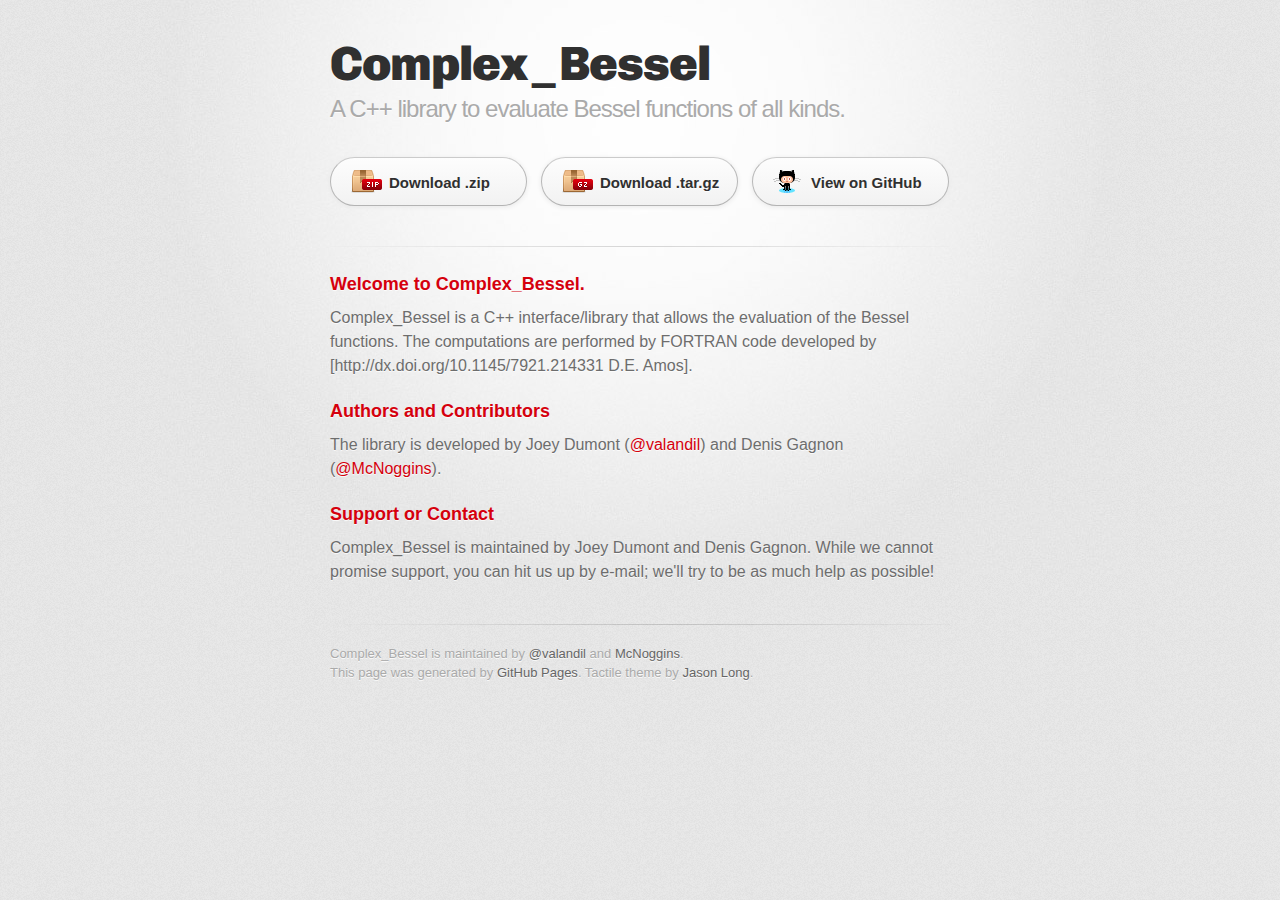
<file: index.html>
<!DOCTYPE html>
<html>
  <head>
    <meta charset='utf-8'>
    <meta http-equiv="X-UA-Compatible" content="chrome=1">
    <link href='https://fonts.googleapis.com/css?family=Chivo:900' rel='stylesheet' type='text/css'>
    <link rel="stylesheet" type="text/css" href="stylesheets/stylesheet.css" media="screen" />
    <link rel="stylesheet" type="text/css" href="stylesheets/pygment_trac.css" media="screen" />
    <link rel="stylesheet" type="text/css" href="stylesheets/print.css" media="print" />
    <!--[if lt IE 9]>
    <script src="//html5shiv.googlecode.com/svn/trunk/html5.js"></script>
    <![endif]-->
    <title>Complex_Bessel</title>
  </head>

  <body>
    <div id="container">
      <div class="inner">

        <header>
          <h1>Complex_Bessel</h1>
          <h2>A C++ library to evaluate Bessel functions of all kinds.</h2>
        </header>

        <section id="downloads" class="clearfix">
          <a href="https://github.com/valandil/complex_bessel/archive/release-0.3.1.zip" id="download-zip" class="button"><span>Download .zip</span></a>
          <a href="https://github.com/valandil/complex_bessel/archive/release-0.3.1.tar.gz" id="download-tar-gz" class="button"><span>Download .tar.gz</span></a>
          <a href="https://github.com/valandil/complex_bessel" id="view-on-github" class="button"><span>View on GitHub</span></a>
        </section>

        <hr>

        <section id="main_content">
          <h3>
<a name="welcome-to-complex-bessel" class="anchor" href="#welcome-to-complex-bessel"><span class="octicon octicon-link"></span></a>Welcome to Complex_Bessel.</h3>

<p>Complex_Bessel is a C++ interface/library that allows the evaluation of the Bessel functions. The computations are performed by FORTRAN code developed
by [http://dx.doi.org/10.1145/7921.214331 D.E. Amos]. </p>


<h3>
<a name="authors-and-contributors" class="anchor" href="#authors-and-contributors"><span class="octicon octicon-link"></span></a>Authors and Contributors</h3>

<p>The library is developed by Joey Dumont (<a href="https://github.com/valandil" class="user-mention">@valandil</a>) and Denis Gagnon 
  (<a href="https://github.com/McNoggins" class="user-mention">@McNoggins</a>).</p>

<h3>
<a name="support-or-contact" class="anchor" href="#support-or-contact"><span class="octicon octicon-link"></span></a>Support or Contact</h3>

<p>Complex_Bessel is maintained by Joey Dumont and Denis Gagnon. While we cannot promise support, you can hit us up by e-mail; 
we'll try to be as much help as possible!</p>
        </section>

        <footer>
          Complex_Bessel is maintained by <a href="https://github.com/valandil">@valandil</a> and <a href="https://github.com/McNoggins">McNoggins</a>.<br>
          This page was generated by <a href="http://pages.github.com">GitHub Pages</a>. Tactile theme by <a href="https://twitter.com/jasonlong">Jason Long</a>.
        </footer>

        
      </div>
    </div>
  </body>
</html>
</file>
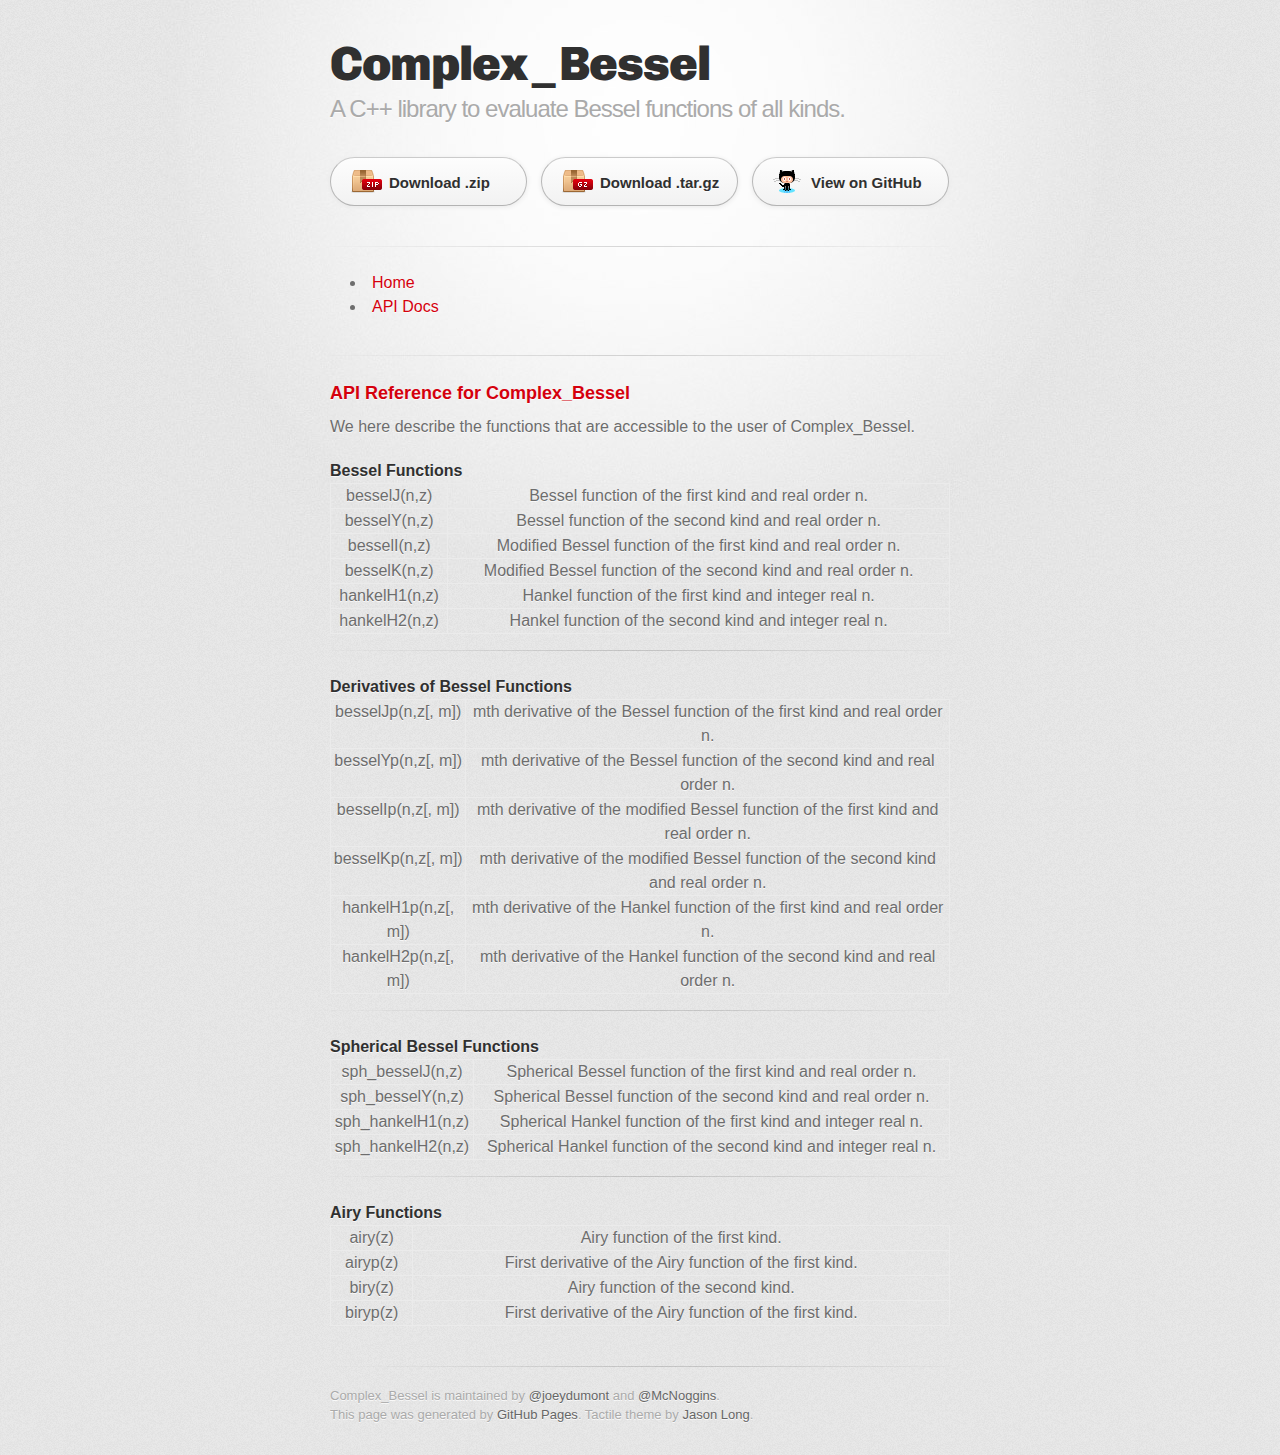
<file: docs.html>
<!DOCTYPE html>
<html>
  <head>
    <meta charset='utf-8'>
    <meta http-equiv="X-UA-Compatible" content="chrome=1">
    <link href='https://fonts.googleapis.com/css?family=Chivo:900' rel='stylesheet' type='text/css'>
    <link rel="stylesheet" type="text/css" href="stylesheets/stylesheet.css" media="screen" />
    <link rel="stylesheet" type="text/css" href="stylesheets/pygment_trac.css" media="screen" />
    <link rel="stylesheet" type="text/css" href="stylesheets/print.css" media="print" />
    <!--[if lt IE 9]>
    <script src="//html5shiv.googlecode.com/svn/trunk/html5.js"></script>
    <![endif]-->
    <title>Complex_Bessel</title>
  </head>

  <body>
    <div id="container">
      <div class="inner">

        <header>
          <h1>Complex_Bessel</h1>
          <h2>A C++ library to evaluate Bessel functions of all kinds.</h2>
        </header>

        <section id="downloads" class="clearfix">
          <a href="https://github.com/joeydumont/complex_bessel/archive/release-0.6.zip" id="download-zip" class="button"><span>Download .zip</span></a>
          <a href="https://github.com/joeydumont/complex_bessel/archive/release-0.6.tar.gz" id="download-tar-gz" class="button"><span>Download .tar.gz</span></a>
          <a href="https://github.com/joeydumont/complex_bessel" id="view-on-github" class="button"><span>View on GitHub</span></a>
        </section>

        <hr>
        
        <section id="navigation" class="clearfix">
          <ul class="navbar">
          <li class="navbar"><a href="index.html" class="navbar">Home</a></li>
          <li class="navbar"><a href="docs.html" class="navbar">API Docs</a></li>
          </ul>
        </section>

        <hr>

        <section id="main_content">
          <h3>
<a name="welcome-to-complex-bessel" class="anchor" href="#welcome-to-complex-bessel"><span class="octicon octicon-link"></span></a>API Reference for Complex_Bessel</h3>

<p>We here describe the functions that are accessible to the user of Complex_Bessel.</p>

<h4>Bessel Functions</h4>
<table>
  <tr>
    <td>besselJ(n,z)</td>
    <td>Bessel function of the first kind and real order n.</td>
  </tr> 
  <tr>
    <td>besselY(n,z)</td>
    <td>Bessel function of the second kind and real order n.</td>
  </tr>
  <tr>
    <td>besselI(n,z)</td>
    <td>Modified Bessel function of the first kind and real order n.</td>
  </tr>
  <tr>
    <td>besselK(n,z)</td>
    <td>Modified Bessel function of the second kind and real order n.</td>
  </tr>
  <tr>
    <td>hankelH1(n,z)</td>
    <td>Hankel function of the first kind and integer real n.</td>
  </tr>
  <tr>
    <td>hankelH2(n,z)</td>
    <td>Hankel function of the second kind and integer real n.</td>
  </tr>
</table>

<hr>

<h4>Derivatives of Bessel Functions</h4>
<table>
  <tr>
    <td>besselJp(n,z[, m])</td>
    <td>mth derivative of the Bessel function of the first kind and real order n.</td>
  </tr> 
  <tr>
    <td>besselYp(n,z[, m])</td>
    <td>mth derivative of the Bessel function of the second kind and real order n.</td>
  </tr>
  <tr>
    <td>besselIp(n,z[, m])</td>
    <td>mth derivative of the modified Bessel function of the first kind and real order n.</td>
  </tr>
  <tr>
    <td>besselKp(n,z[, m])</td>
    <td>mth derivative of the modified Bessel function of the second kind and real order n.</td>
  </tr>
  <tr>
    <td>hankelH1p(n,z[, m])</td>
    <td>mth derivative of the Hankel function of the first kind and real order n.</td>
  </tr>
  <tr>
    <td>hankelH2p(n,z[, m])</td>
    <td>mth derivative of the Hankel function of the second kind and real order n.</td>
  </tr>
</table>

<hr>

<h4>Spherical Bessel Functions</h4>
<table>
  <tr>
    <td>sph_besselJ(n,z)</td>
    <td>Spherical Bessel function of the first kind and real order n.</td>
  </tr> 
  <tr>
    <td>sph_besselY(n,z)</td>
    <td>Spherical Bessel function of the second kind and real order n.</td>
  </tr>
  <tr>
    <td>sph_hankelH1(n,z)</td>
    <td>Spherical Hankel function of the first kind and integer real n.</td>
  </tr>
  <tr>
    <td>sph_hankelH2(n,z)</td>
    <td>Spherical Hankel function of the second kind and integer real n.</td>
  </tr>
</table>


<hr>

<h4>Airy Functions</h4>
<table>
  <tr>
    <td>airy(z)</td>
    <td>Airy function of the first kind.</td>
  </tr>
  <tr>
    <td>airyp(z)</td>
    <td>First derivative of the Airy function of the first kind.</td>
  </tr>
  <tr>
    <td>biry(z)</td>
    <td>Airy function of the second kind.</td>
  </tr>
  <tr>
    <td>biryp(z)</td>
    <td>First derivative of the Airy function of the first kind.</td>
  </tr>
</table>

</section>

        <footer>
          Complex_Bessel is maintained by <a href="https://github.com/joeydumont">@joeydumont</a> and <a href="https://github.com/McNoggins">@McNoggins</a>.<br>
          This page was generated by <a href="http://pages.github.com">GitHub Pages</a>. Tactile theme by <a href="https://twitter.com/jasonlong">Jason Long</a>.
        </footer>

        
      </div>
    </div>
  </body>
</html>
</file>
<file: stylesheets/pygment_trac.css>
.highlight  { background: #ffffff; }
.highlight .c { color: #999988; font-style: italic } /* Comment */
.highlight .err { color: #a61717; background-color: #e3d2d2 } /* Error */
.highlight .k { font-weight: bold } /* Keyword */
.highlight .o { font-weight: bold } /* Operator */
.highlight .cm { color: #999988; font-style: italic } /* Comment.Multiline */
.highlight .cp { color: #999999; font-weight: bold } /* Comment.Preproc */
.highlight .c1 { color: #999988; font-style: italic } /* Comment.Single */
.highlight .cs { color: #999999; font-weight: bold; font-style: italic } /* Comment.Special */
.highlight .gd { color: #000000; background-color: #ffdddd } /* Generic.Deleted */
.highlight .gd .x { color: #000000; background-color: #ffaaaa } /* Generic.Deleted.Specific */
.highlight .ge { font-style: italic } /* Generic.Emph */
.highlight .gr { color: #aa0000 } /* Generic.Error */
.highlight .gh { color: #999999 } /* Generic.Heading */
.highlight .gi { color: #000000; background-color: #ddffdd } /* Generic.Inserted */
.highlight .gi .x { color: #000000; background-color: #aaffaa } /* Generic.Inserted.Specific */
.highlight .go { color: #888888 } /* Generic.Output */
.highlight .gp { color: #555555 } /* Generic.Prompt */
.highlight .gs { font-weight: bold } /* Generic.Strong */
.highlight .gu { color: #800080; font-weight: bold; } /* Generic.Subheading */
.highlight .gt { color: #aa0000 } /* Generic.Traceback */
.highlight .kc { font-weight: bold } /* Keyword.Constant */
.highlight .kd { font-weight: bold } /* Keyword.Declaration */
.highlight .kn { font-weight: bold } /* Keyword.Namespace */
.highlight .kp { font-weight: bold } /* Keyword.Pseudo */
.highlight .kr { font-weight: bold } /* Keyword.Reserved */
.highlight .kt { color: #445588; font-weight: bold } /* Keyword.Type */
.highlight .m { color: #009999 } /* Literal.Number */
.highlight .s { color: #d14 } /* Literal.String */
.highlight .na { color: #008080 } /* Name.Attribute */
.highlight .nb { color: #0086B3 } /* Name.Builtin */
.highlight .nc { color: #445588; font-weight: bold } /* Name.Class */
.highlight .no { color: #008080 } /* Name.Constant */
.highlight .ni { color: #800080 } /* Name.Entity */
.highlight .ne { color: #990000; font-weight: bold } /* Name.Exception */
.highlight .nf { color: #990000; font-weight: bold } /* Name.Function */
.highlight .nn { color: #555555 } /* Name.Namespace */
.highlight .nt { color: #000080 } /* Name.Tag */
.highlight .nv { color: #008080 } /* Name.Variable */
.highlight .ow { font-weight: bold } /* Operator.Word */
.highlight .w { color: #bbbbbb } /* Text.Whitespace */
.highlight .mf { color: #009999 } /* Literal.Number.Float */
.highlight .mh { color: #009999 } /* Literal.Number.Hex */
.highlight .mi { color: #009999 } /* Literal.Number.Integer */
.highlight .mo { color: #009999 } /* Literal.Number.Oct */
.highlight .sb { color: #d14 } /* Literal.String.Backtick */
.highlight .sc { color: #d14 } /* Literal.String.Char */
.highlight .sd { color: #d14 } /* Literal.String.Doc */
.highlight .s2 { color: #d14 } /* Literal.String.Double */
.highlight .se { color: #d14 } /* Literal.String.Escape */
.highlight .sh { color: #d14 } /* Literal.String.Heredoc */
.highlight .si { color: #d14 } /* Literal.String.Interpol */
.highlight .sx { color: #d14 } /* Literal.String.Other */
.highlight .sr { color: #009926 } /* Literal.String.Regex */
.highlight .s1 { color: #d14 } /* Literal.String.Single */
.highlight .ss { color: #990073 } /* Literal.String.Symbol */
.highlight .bp { color: #999999 } /* Name.Builtin.Pseudo */
.highlight .vc { color: #008080 } /* Name.Variable.Class */
.highlight .vg { color: #008080 } /* Name.Variable.Global */
.highlight .vi { color: #008080 } /* Name.Variable.Instance */
.highlight .il { color: #009999 } /* Literal.Number.Integer.Long */

.type-csharp .highlight .k { color: #0000FF }
.type-csharp .highlight .kt { color: #0000FF }
.type-csharp .highlight .nf { color: #000000; font-weight: normal }
.type-csharp .highlight .nc { color: #2B91AF }
.type-csharp .highlight .nn { color: #000000 }
.type-csharp .highlight .s { color: #A31515 }
.type-csharp .highlight .sc { color: #A31515 }
</file>
<file: stylesheets/print.css>
html, body, div, span, applet, object, iframe,
h1, h2, h3, h4, h5, h6, p, blockquote, pre,
a, abbr, acronym, address, big, cite, code,
del, dfn, em, img, ins, kbd, q, s, samp,
small, strike, strong, sub, sup, tt, var,
b, u, i, center,
dl, dt, dd, ol, ul, li,
fieldset, form, label, legend,
table, caption, tbody, tfoot, thead, tr, th, td,
article, aside, canvas, details, embed, 
figure, figcaption, footer, header, hgroup, 
menu, nav, output, ruby, section, summary,
time, mark, audio, video {
  margin: 0;
  padding: 0;
  border: 0;
  font-size: 100%;
  font: inherit;
  vertical-align: baseline;
}
/* HTML5 display-role reset for older browsers */
article, aside, details, figcaption, figure, 
footer, header, hgroup, menu, nav, section {
  display: block;
}
body {
  line-height: 1;
}
ol, ul {
  list-style: none;
}
blockquote, q {
  quotes: none;
}
blockquote:before, blockquote:after,
q:before, q:after {
  content: '';
  content: none;
}
table {
  border-collapse: collapse;
  border-spacing: 0;
}
body {
  font-size: 13px;
  line-height: 1.5; 
  font-family: 'Helvetica Neue', Helvetica, Arial, serif;
  color: #000;
}

a {
  color: #d5000d;
  font-weight: bold;
}

header {
  padding-top: 35px;
  padding-bottom: 10px;
}

header h1 {
  font-weight: bold;
  letter-spacing: -1px;
  font-size: 48px;
  color: #303030;
  line-height: 1.2;
}

header h2 {
  letter-spacing: -1px;
  font-size: 24px;
  color: #aaa;
  font-weight: normal;
  line-height: 1.3;
}
#downloads {
  display: none;
}
#main_content {
  padding-top: 20px;
}

code, pre {
  font-family: Monaco, "Bitstream Vera Sans Mono", "Lucida Console", Terminal;
  color: #222;
  margin-bottom: 30px;
  font-size: 12px;
}

code {
  padding: 0 3px;
}

pre {
  border: solid 1px #ddd;
  padding: 20px;
  overflow: auto;
}
pre code {
  padding: 0;
}

ul, ol, dl {
  margin-bottom: 20px;
}


/* COMMON STYLES */

table {
  width: 100%;
  border: 1px solid #ebebeb;
}

th {
  font-weight: 500;
}

td {
  border: 1px solid #ebebeb;
  text-align: center; 
  font-weight: 300;
}

form {
  background: #f2f2f2;
  padding: 20px;
  
}


/* GENERAL ELEMENT TYPE STYLES */

h1 {
  font-size: 2.8em;
} 

h2 {
  font-size: 22px;
  font-weight: bold;
  color: #303030;
  margin-bottom: 8px;
} 

h3 {
  color: #d5000d;
  font-size: 18px;
  font-weight: bold;
  margin-bottom: 8px;
} 
 
h4 {
  font-size: 16px;
  color: #303030;
  font-weight: bold;
} 

h5 {
  font-size: 1em;
  color: #303030;
} 

h6 {
  font-size: .8em;
  color: #303030;
} 

p {
  font-weight: 300;
  margin-bottom: 20px;
}
 
a {
  text-decoration: none;
}

p a {
  font-weight: 400;
}

blockquote {
  font-size: 1.6em;
  border-left: 10px solid #e9e9e9;
  margin-bottom: 20px;
  padding: 0 0 0 30px;
}

ul li {
  list-style: disc inside;
  padding-left: 20px;
}

ol li {
  list-style: decimal inside;
  padding-left: 3px;
}

dl dd {
  font-style: italic;
  font-weight: 100;
}

footer {
  margin-top: 40px;
  padding-top: 20px;
  padding-bottom: 30px;
  font-size: 13px;
  color: #aaa;
}

footer a {
  color: #666;
}

/* MISC */
.clearfix:after {
  clear: both;
  content: '.';
  display: block;
  visibility: hidden;
  height: 0;
}

.clearfix {display: inline-block;}
* html .clearfix {height: 1%;}
.clearfix {display: block;}
</file>
<file: stylesheets/stylesheet.css>
/* http://meyerweb.com/eric/tools/css/reset/ 
   v2.0 | 20110126
   License: none (public domain)
*/
html, body, div, span, applet, object, iframe,
h1, h2, h3, h4, h5, h6, p, blockquote, pre,
a, abbr, acronym, address, big, cite, code,
del, dfn, em, img, ins, kbd, q, s, samp,
small, strike, strong, sub, sup, tt, var,
b, u, i, center,
dl, dt, dd, ol, ul, li,
fieldset, form, label, legend,
table, caption, tbody, tfoot, thead, tr, th, td,
article, aside, canvas, details, embed, 
figure, figcaption, footer, header, hgroup, 
menu, nav, output, ruby, section, summary,
time, mark, audio, video {
	margin: 0;
	padding: 0;
	border: 0;
	font-size: 100%;
	font: inherit;
	vertical-align: baseline;
}
/* HTML5 display-role reset for older browsers */
article, aside, details, figcaption, figure, 
footer, header, hgroup, menu, nav, section {
	display: block;
}
body {
	line-height: 1;
}
ol, ul {
	list-style: none;
}
blockquote, q {
	quotes: none;
}
blockquote:before, blockquote:after,
q:before, q:after {
	content: '';
	content: none;
}
table {
	border-collapse: collapse;
	border-spacing: 0;
}

/* LAYOUT STYLES */
body {
  font-size: 1em;
  line-height: 1.5; 
  background: #e7e7e7 url(../images/body-bg.png) 0 0 repeat;
  font-family: 'Helvetica Neue', Helvetica, Arial, serif;
  text-shadow: 0 1px 0 rgba(255, 255, 255, 0.8);
  color: #6d6d6d;
}

a {
  color: #d5000d;
}
a:hover {
  color: #c5000c;
}

header {
  padding-top: 35px;
  padding-bottom: 25px;
}

header h1 {
  font-family: 'Chivo', 'Helvetica Neue', Helvetica, Arial, serif; font-weight: 900;
  letter-spacing: -1px;
  font-size: 48px;
  color: #303030;
  line-height: 1.2;
}

header h2 {
  letter-spacing: -1px;
  font-size: 24px;
  color: #aaa;
  font-weight: normal;
  line-height: 1.3;
}

#container {
  background: transparent url(../images/highlight-bg.jpg) 50% 0 no-repeat;
  min-height: 595px;
}

.inner {
  width: 620px;
  margin: 0 auto;
}

#container .inner img {
  max-width: 100%;
}

#downloads {
  margin-bottom: 40px;
}

a.button {
  -moz-border-radius: 30px;
  -webkit-border-radius: 30px;                     
  border-radius: 30px;
  border-top: solid 1px #cbcbcb;
  border-left: solid 1px #b7b7b7;
  border-right: solid 1px #b7b7b7;
  border-bottom: solid 1px #b3b3b3;
  color: #303030;
  line-height: 25px;
  font-weight: bold;
  font-size: 15px;
  padding: 12px 8px 12px 8px;
  display: block;
  float: left;
  width: 179px;
  margin-right: 14px;  
  background: #fdfdfd; /* Old browsers */
  background: -moz-linear-gradient(top,  #fdfdfd 0%, #f2f2f2 100%); /* FF3.6+ */
  background: -webkit-gradient(linear, left top, left bottom, color-stop(0%,#fdfdfd), color-stop(100%,#f2f2f2)); /* Chrome,Safari4+ */
  background: -webkit-linear-gradient(top,  #fdfdfd 0%,#f2f2f2 100%); /* Chrome10+,Safari5.1+ */
  background: -o-linear-gradient(top,  #fdfdfd 0%,#f2f2f2 100%); /* Opera 11.10+ */
  background: -ms-linear-gradient(top,  #fdfdfd 0%,#f2f2f2 100%); /* IE10+ */
  background: linear-gradient(top,  #fdfdfd 0%,#f2f2f2 100%); /* W3C */
  filter: progid:DXImageTransform.Microsoft.gradient( startColorstr='#fdfdfd', endColorstr='#f2f2f2',GradientType=0 ); /* IE6-9 */
  -webkit-box-shadow: 10px 10px 5px #888;
  -moz-box-shadow: 10px 10px 5px #888;
  box-shadow: 0px 1px 5px #e8e8e8;
}
a.button:hover {
  border-top: solid 1px #b7b7b7;
  border-left: solid 1px #b3b3b3;
  border-right: solid 1px #b3b3b3;
  border-bottom: solid 1px #b3b3b3;
  background: #fafafa; /* Old browsers */
  background: -moz-linear-gradient(top,  #fdfdfd 0%, #f6f6f6 100%); /* FF3.6+ */
  background: -webkit-gradient(linear, left top, left bottom, color-stop(0%,#fdfdfd), color-stop(100%,#f6f6f6)); /* Chrome,Safari4+ */
  background: -webkit-linear-gradient(top,  #fdfdfd 0%,#f6f6f6 100%); /* Chrome10+,Safari5.1+ */
  background: -o-linear-gradient(top,  #fdfdfd 0%,#f6f6f6 100%); /* Opera 11.10+ */
  background: -ms-linear-gradient(top,  #fdfdfd 0%,#f6f6f6 100%); /* IE10+ */
  background: linear-gradient(top,  #fdfdfd 0%,#f6f6f6, 100%); /* W3C */
  filter: progid:DXImageTransform.Microsoft.gradient( startColorstr='#fdfdfd', endColorstr='#f6f6f6',GradientType=0 ); /* IE6-9 */
}

a.button span {
  padding-left: 50px;
  display: block;
  height: 23px;
}

#download-zip span {
  background: transparent url(../images/zip-icon.png) 12px 50% no-repeat;
}
#download-tar-gz span {
  background: transparent url(../images/tar-gz-icon.png) 12px 50% no-repeat;
}
#view-on-github span {
  background: transparent url(../images/octocat-icon.png) 12px 50% no-repeat;
}
#view-on-github {
  margin-right: 0;
}

code, pre {
  font-family: Monaco, "Bitstream Vera Sans Mono", "Lucida Console", Terminal;
  color: #222;
  margin-bottom: 30px;
  font-size: 14px;
}

code {
  background-color: #f2f2f2;
  border: solid 1px #ddd;
  padding: 0 3px;
}

pre {
  padding: 20px;
  background: #303030;
  color: #f2f2f2;
  text-shadow: none;
  overflow: auto;
}
pre code {
  color: #f2f2f2;
  background-color: #303030;
  border: none;
  padding: 0;
}

ul, ol, dl {
  margin-bottom: 20px;
}


/* COMMON STYLES */

hr {
  height: 1px;
  line-height: 1px;
  margin-top: 1em;
  padding-bottom: 1em;
  border: none;
  background: transparent url('../images/hr.png') 50% 0 no-repeat;
}

strong {
  font-weight: bold;
}

em {
  font-style: italic;
}

table {
  width: 100%;
  border: 1px solid #ebebeb;
}

th {
  font-weight: 500;
}

td {
  border: 1px solid #ebebeb;
  text-align: center; 
  font-weight: 300;
}

form {
  background: #f2f2f2;
  padding: 20px;
  
}


/* GENERAL ELEMENT TYPE STYLES */

h1 {
  font-size: 32px;
} 

h2 {
  font-size: 22px;
  font-weight: bold;
  color: #303030;
  margin-bottom: 8px;
} 

h3 {
  color: #d5000d;
  font-size: 18px;
  font-weight: bold;
  margin-bottom: 8px;
} 
 
h4 {
  font-size: 16px;
  color: #303030;
  font-weight: bold;
} 

h5 {
  font-size: 1em;
  color: #303030;
} 

h6 {
  font-size: .8em;
  color: #303030;
} 

p {
  font-weight: 300;
  margin-bottom: 20px;
}
 
a {
  text-decoration: none;
}

p a {
  font-weight: 400;
}

blockquote {
  font-size: 1.6em;
  border-left: 10px solid #e9e9e9;
  margin-bottom: 20px;
  padding: 0 0 0 30px;
}

ul li {
  list-style: disc inside;
  padding-left: 20px;
}

ol li {
  list-style: decimal inside;
  padding-left: 3px;
}

dl dt {
  color: #303030;
}

footer {
  background: transparent url('../images/hr.png') 0 0 no-repeat;
  margin-top: 40px;
  padding-top: 20px;
  padding-bottom: 30px;
  font-size: 13px;
  color: #aaa;
}

footer a {
  color: #666;
}
footer a:hover {
  color: #444;
}

/* MISC */
.clearfix:after {
  clear: both;
  content: '.';
  display: block;
  visibility: hidden;
  height: 0;
}

.clearfix {display: inline-block;}
* html .clearfix {height: 1%;}
.clearfix {display: block;}

/* #Media Queries
================================================== */

/* Smaller than standard 960 (devices and browsers) */
@media only screen and (max-width: 959px) {}

/* Tablet Portrait size to standard 960 (devices and browsers) */
@media only screen and (min-width: 768px) and (max-width: 959px) {}

/* All Mobile Sizes (devices and browser) */
@media only screen and (max-width: 767px) {
  header {
    padding-top: 10px;
    padding-bottom: 10px;
  }
  #downloads {
    margin-bottom: 25px;
  }
  #download-zip, #download-tar-gz {
    display: none;
  }
  .inner {
    width: 94%;
    margin: 0 auto;
  }
}

/* Mobile Landscape Size to Tablet Portrait (devices and browsers) */
@media only screen and (min-width: 480px) and (max-width: 767px) {}

/* Mobile Portrait Size to Mobile Landscape Size (devices and browsers) */
@media only screen and (max-width: 479px) {}
</file>
